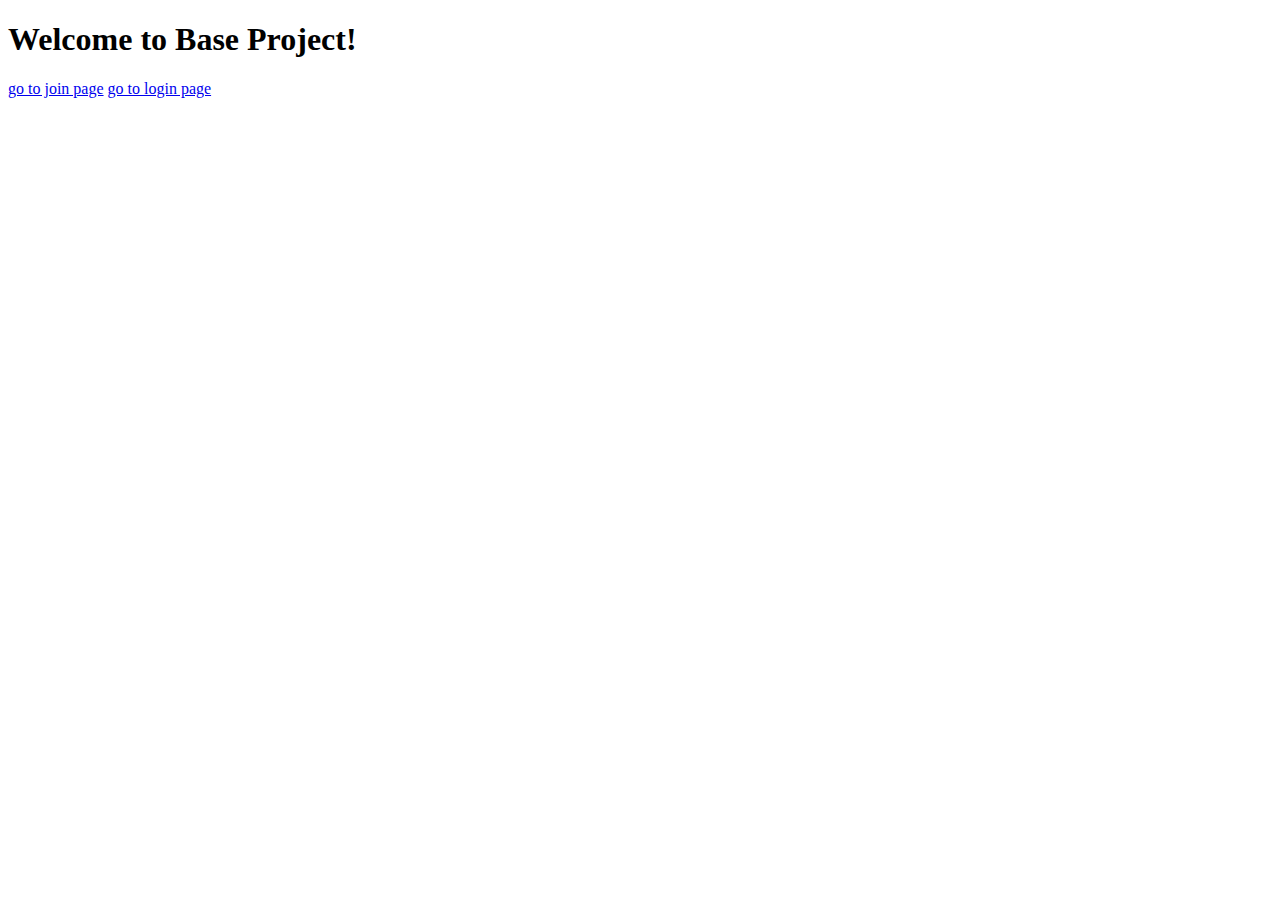
<file: src/main/resources/templates/login/home.html>
<!DOCTYPE html>
<html lang="en">
<head>
    <meta charset="UTF-8">
    <title>Home</title>
    <link rel="stylesheet" type="text/css" th:href="@{/css/style.css}">
</head>
<body>
    <div class="vertical-group">
        <h1>Welcome to Base Project!</h1>
        <a href="/join">go to join page</a>
        <a href="/login">go to login page</a>
    </div>
</body>
</html>
</file>
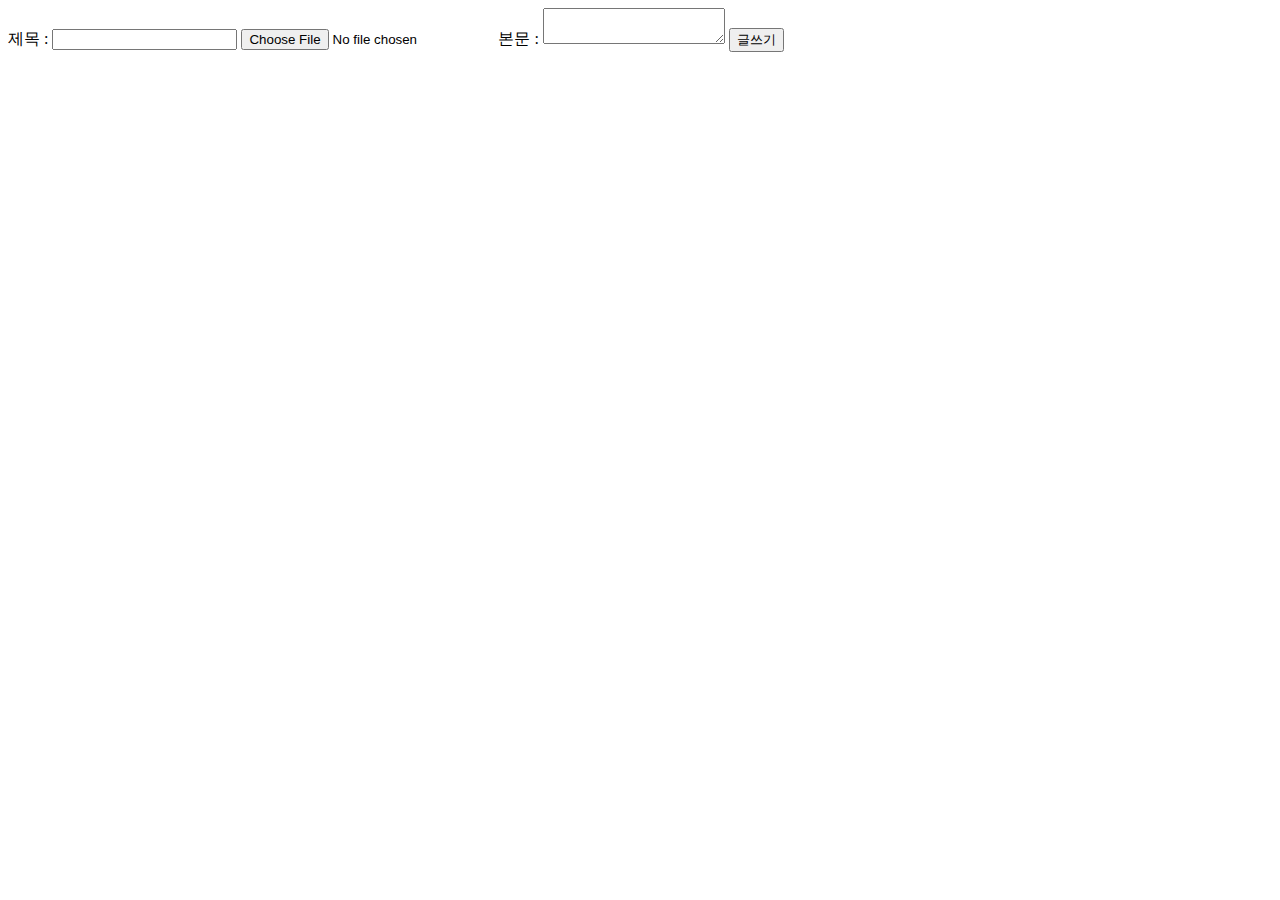
<file: src/main/resources/templates/post/new.html>
<!DOCTYPE html>
<html lang="en">
<head>
    <meta charset="UTF-8">
    <title>New Post</title>
    <link rel="stylesheet" type="text/css" th:href="@{/css/postnew.css}">
</head>
<body>
  <form action="/post/new" method="post" enctype="multipart/form-data">
    <label for="title">제목 : </label>
    <input type="text" id="title" name="title">
    <input type="file" id="attachFile" name="attachFile">
    <label for="content">본문 : </label>
    <textarea id="content" name="content"></textarea>
    <button type="submit">글쓰기</button>
  </form>
</body>
</html>
</file>
